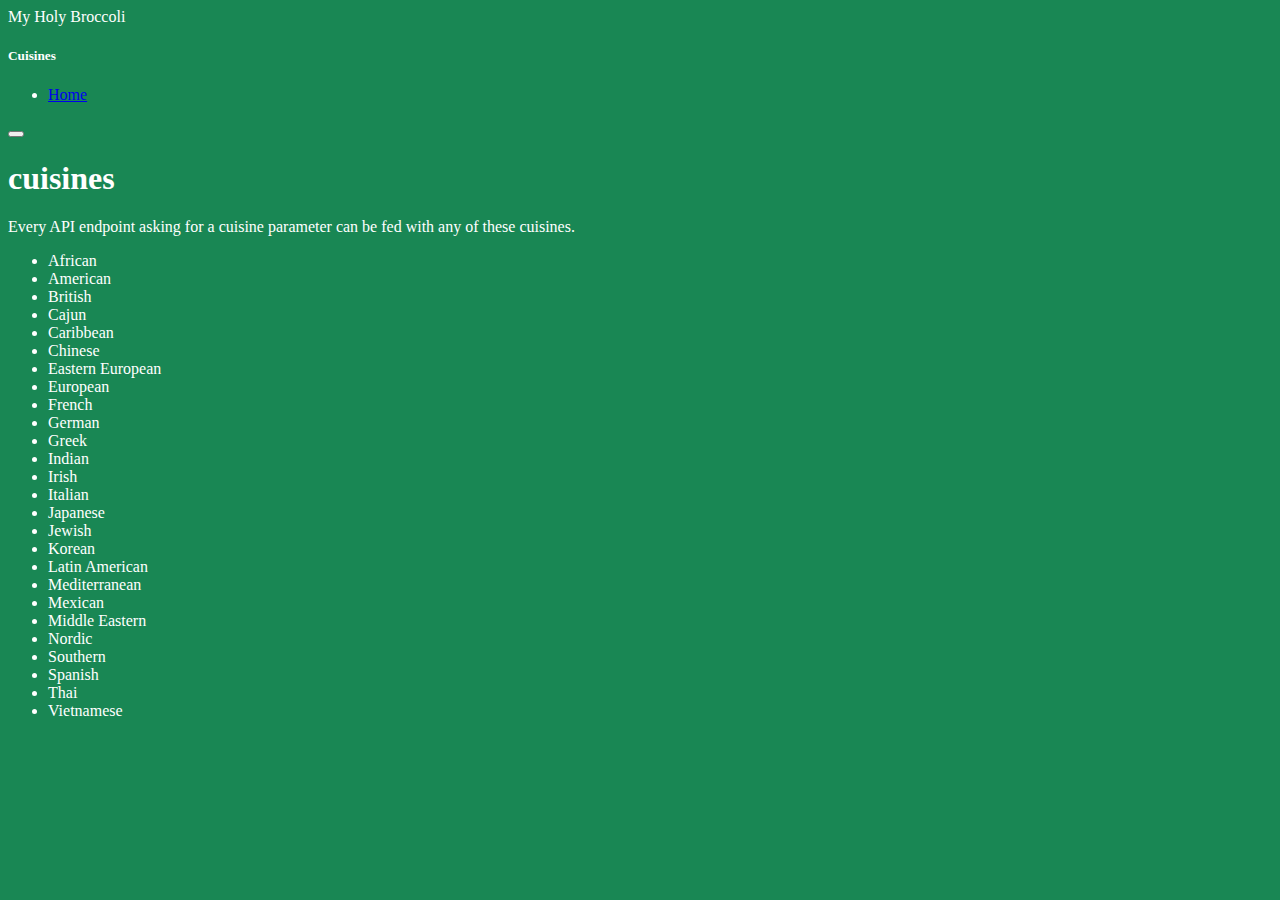
<file: cuisines.html>
<!DOCTYPE html>
<html lang="en">
<head>
   <meta charset="UTF-8">
   <meta http-equiv="X-UA-Compatible" content="IE=edge">
   <meta name="viewport" content="width=device-width, initial-scale=1.0">
   <link
      href="https://cdn.jsdelivr.net/npm/bootstrap@5.2.0-beta1/dist/css/bootstrap.min.css"
      rel="stylesheet"
      integrity="sha384-0evHe/X+R7YkIZDRvuzKMRqM+OrBnVFBL6DOitfPri4tjfHxaWutUpFmBp4vmVor"
      crossorigin="anonymous"
    />
    <title>Ginger-Suricatas_M1_P2_S2-API-Website_spoonacular-API</title>
    <link rel="stylesheet" href="style.css" />
    <title>dietInfos</title>
   <title>cuisines</title>
</head>
<body>
    <!-- try bootstrap navbar code  -->
    <nav class="navbar navbar-expand-lg navbar-dark bg-dark">
      <div class="container-fluid">
        <a class="navbar-brand" hre f="#">My Holy Broccoli</a>
        <h5>Cuisines</h5>
        <div class="d-flex" role="search">
          <div class="collapse navbar-collapse" id="navbarSupportedContent">
            <ul class="navbar-nav ms-auto">
              <li class="nav-item">
                <a class="nav-link active" aria-current="page" href="index.html"
                  >Home</a
                >
              </li>

            </ul>
          </div>
          <button
            class="navbar-toggler"
            type="button"
            data-bs-toggle="collapse"
            data-bs-target="#navbarSupportedContent"
            aria-controls="navbarSupportedContent"
            aria-expanded="false"
            aria-label="Toggle navigation"
          >
            <span class="navbar-toggler-icon"></span>
          </button>
        </div>
      </div>
    </nav>
<body>
   <h1>cuisines</h1>
   <p>Every API endpoint asking for a cuisine parameter can be fed with any of these cuisines.
</p>
   <ul>
      <li>African</li>
      <li>American</li>
      <li>British</li>
      <li>Cajun</li>
      <li>Caribbean</li>
      <li>Chinese</li>
      <li>Eastern European
</li>
      <li>European</li>
      <li>French</li>
      <li>German</li>
      <li>Greek</li>
      <li>Indian</li>
      <li>Irish</li>
      <li>Italian</li>
      <li>Japanese</li>
      <li>Jewish</li>
      <li>Korean</li>
      <li>Latin American
</li>
      <li>Mediterranean</li>
      <li>Mexican</li>
      <li>Middle Eastern
</li>
      <li>Nordic</li>
      <li>Southern</li>
      <li>Spanish</li>
      <li>Thai</li>
      <li>Vietnamese</li>
   </ul>
</p>
   
</body>
</html>
</file>
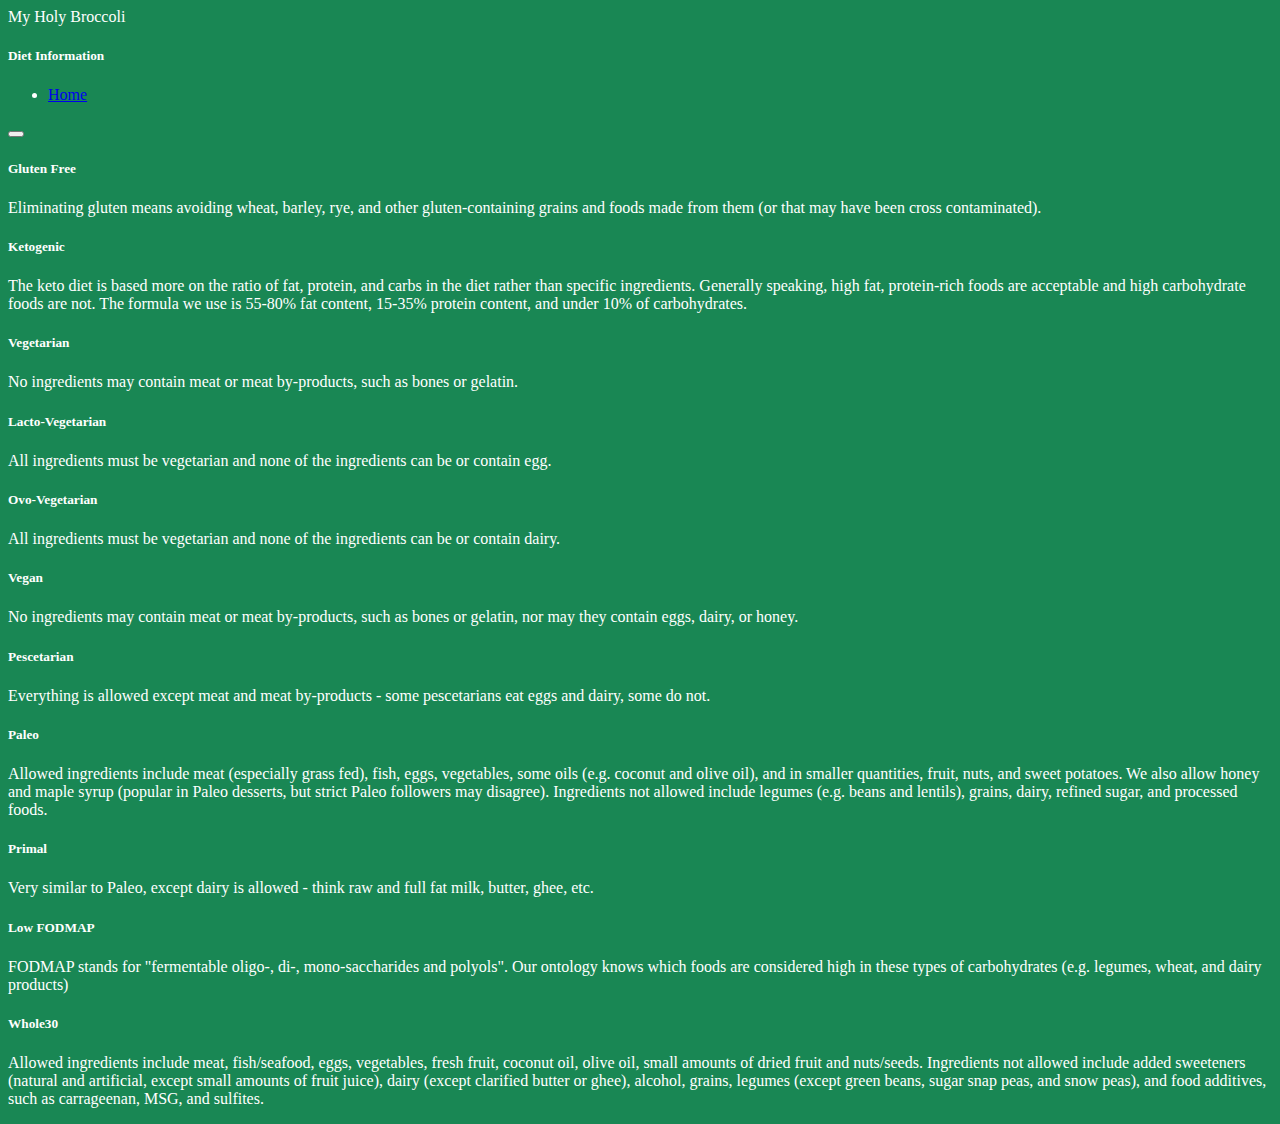
<file: dietInfos.html>
<!DOCTYPE html>
<html lang="en">
  <head>
    <meta charset="UTF-8" />
    <meta http-equiv="X-UA-Compatible" content="IE=edge" />
    <meta name="viewport" content="width=device-width, initial-scale=1.0" />
    <link
      href="https://cdn.jsdelivr.net/npm/bootstrap@5.2.0-beta1/dist/css/bootstrap.min.css"
      rel="stylesheet"
      integrity="sha384-0evHe/X+R7YkIZDRvuzKMRqM+OrBnVFBL6DOitfPri4tjfHxaWutUpFmBp4vmVor"
      crossorigin="anonymous"
    />
    <title>Ginger-Suricatas_M1_P2_S2-API-Website_spoonacular-API</title>
    <link rel="stylesheet" href="style.css" />
    <title>dietInfos</title>
  </head>
  <body>
    <!-- try bootstrap navbar code  -->
    <nav class="navbar navbar-expand-lg navbar-dark bg-dark">
      <div class="container-fluid">
        <a class="navbar-brand" hre f="#">My Holy Broccoli</a>
        <h5>Diet Information</h5>
        <div class="d-flex" role="search">
          <div class="collapse navbar-collapse" id="navbarSupportedContent">
            <ul class="navbar-nav ms-auto">
              <li class="nav-item">
                <a class="nav-link active" aria-current="page" href="index.html"
                  >Home</a
                >
              </li>
            </ul>
          </div>
          <button
            class="navbar-toggler"
            type="button"
            data-bs-toggle="collapse"
            data-bs-target="#navbarSupportedContent"
            aria-controls="navbarSupportedContent"
            aria-expanded="false"
            aria-label="Toggle navigation"
          >
            <span class="navbar-toggler-icon"></span>
          </button>
        </div>
      </div>
    </nav>
    <!-- CONTENT - dietInfos -->
    <p>
      <div>
         <h5 >Gluten Free</h5>
      <p>Eliminating gluten means avoiding
      wheat, barley, rye, and other gluten-containing grains and foods made from
      them (or that may have been cross contaminated).</p>
      <h5>Ketogenic</h5>
      <p>The keto diet
      is based more on the ratio of fat, protein, and carbs in the diet rather
      than specific ingredients. Generally speaking, high fat, protein-rich
      foods are acceptable and high carbohydrate foods are not. The formula we
      use is 55-80% fat content, 15-35% protein content, and under 10% of
      carbohydrates.</p>
      <h5>Vegetarian</h5>
      <p>No ingredients may contain meat or meat
      by-products, such as bones or gelatin.</p>
      <h5>Lacto-Vegetarian</h5>
      <p>All ingredients
      must be vegetarian and none of the ingredients can be or contain egg.</p>
      <h5>Ovo-Vegetarian</h5>
      <p>All ingredients must be vegetarian and none of the
      ingredients can be or contain dairy.</p>
      <h5>Vegan</h5>
      <p>No ingredients may contain meat
      or meat by-products, such as bones or gelatin, nor may they contain eggs,
      dairy, or honey.</p>
      <h5>Pescetarian</h5>
      <p>Everything is allowed except meat and meat
      by-products - some pescetarians eat eggs and dairy, some do not.</p>
      <h5>Paleo</h5>
      <p>Allowed ingredients include meat (especially grass fed), fish, eggs,
      vegetables, some oils (e.g. coconut and olive oil), and in smaller
      quantities, fruit, nuts, and sweet potatoes. We also allow honey and maple
      syrup (popular in Paleo desserts, but strict Paleo followers may
      disagree). Ingredients not allowed include legumes (e.g. beans and
      lentils), grains, dairy, refined sugar, and processed foods.</p>
      <h5>Primal</h5>
      <p>Very similar to Paleo, except dairy is allowed - think raw and full fat milk,
      butter, ghee, etc.</p>
      <h5>Low FODMAP</h5>
      <p>FODMAP stands for "fermentable oligo-, di-,
      mono-saccharides and polyols". Our ontology knows which foods are
      considered high in these types of carbohydrates (e.g. legumes, wheat, and
      dairy products)</p>
      <h5>Whole30</h5>
      <p>Allowed ingredients include meat, fish/seafood,
      eggs, vegetables, fresh fruit, coconut oil, olive oil, small amounts of
      dried fruit and nuts/seeds. Ingredients not allowed include added
      sweeteners (natural and artificial, except small amounts of fruit juice),
      dairy (except clarified butter or ghee), alcohol, grains, legumes (except
      green beans, sugar snap peas, and snow peas), and food additives, such as
      carrageenan, MSG, and sulfites.</p></div>     
    </p>
  </body>
</html>
</file>
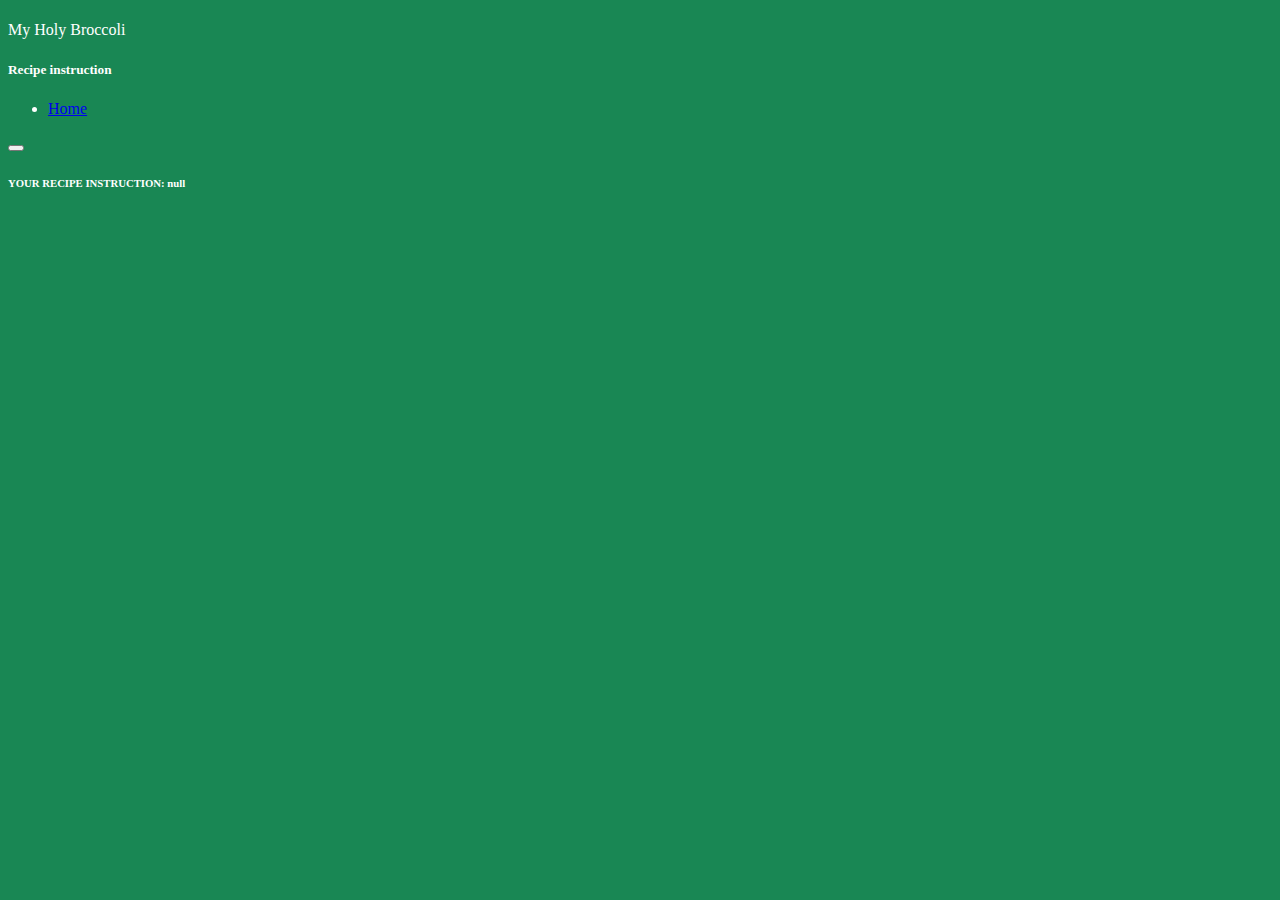
<file: recipesInstructions.html>
<!DOCTYPE html>
<html lang="en">
  <head>
    <meta charset="UTF-8" />
    <meta http-equiv="X-UA-Compatible" content="IE=edge" />
    <meta name="viewport" content="width=device-width, initial-scale=1.0" />
    <link
      href="https://cdn.jsdelivr.net/npm/bootstrap@5.2.0-beta1/dist/css/bootstrap.min.css"
      rel="stylesheet"
      integrity="sha384-0evHe/X+R7YkIZDRvuzKMRqM+OrBnVFBL6DOitfPri4tjfHxaWutUpFmBp4vmVor"
      crossorigin="anonymous"
    />
    <title>My Holy Broccoli-Recipe Instructions</title>
    <link rel="stylesheet" href="style.css" />
  </head>
  <body>
    <!-- NAVBAR ======================================================================================================================= -->
    <nav class="navbar navbar-expand-lg navbar-dark bg-dark">
      <div class="container-fluid">
        <a class="navbar-brand" hre f="#"
          ><h1></h1>
          My Holy Broccoli</a
        >
        <h5>Recipe instruction</h5>
        <div class="d-flex" role="search">
          <div class="collapse navbar-collapse" id="navbarSupportedContent">
            <ul class="navbar-nav ms-auto">
              <li class="nav-item">
                <a class="nav-link active" aria-current="page" href="index.html"
                  >Home</a
                >
              </li>
            </ul>
          </div>
          <button
            class="navbar-toggler"
            type="button"
            data-bs-toggle="collapse"
            data-bs-target="#navbarSupportedContent"
            aria-controls="navbarSupportedContent"
            aria-expanded="false"
            aria-label="Toggle navigation"
          >
            <span class="navbar-toggler-icon"></span>
          </button>
        </div>
      </div>
    </nav>
    <!-- RECIPE INSTRUCTIONS ============================================================================================= -->
    <h6>YOUR RECIPE INSTRUCTION:</h6>

    <div id="instructionContainer" class="m-4"></div>
    <script src="instructions.js"></script>
  </body>
</html>
</file>
<file: style.css>
/* CheckBoxes-Style */

/* Hide & Show Button for more and less Broccoli-Infos */

body {
  background-color: #198754;
  color: #fff;
}

.hide {
  display: none;
}
.show {
  display: block;
}
.radioButtons label {
  color: black !important;
  font-size: 15px;
  padding: auto;
}

input[type="radio"]:checked:after {
  width: 15px;
  height: 15px;
  border-radius: 15px;
  top: -2px;
  left: -1px;
  position: relative;
  background-color: black;
  content: "";
  display: inline-block;
  visibility: visible;
  border: 2px solid white;
}

div.radioButtons {
  display: flex;
  justify-content: right;
  align-items: center;
}

/* CHECKBOXES div.form-check-input {
  display: flex;
  justify-content: left;
  align-items: center;
} */

/* Nav-Bar Search Button Hover */
.buttonOverwrite:hover {
  border-color: white;
  background-color: #198754;
  color: white;
}

/* .buttonoverwrite: {
} */

/* back-ground Color overwrite Bootstrap Style (color) */
/* .backgroundColorOverwrite:content */

/* element.card-title.h5 {
  color: #198754;
} */

.pointer-cursor {
  cursor: pointer;
}

#btnCheckAll:hover {
  color: #198754;
  background-color: black;
}

#headerWhy {
  color: black;
}

/* FOOTER SUBSCRIBE BUTTON ==================================================== */
#submitbutton:hover {
  border-color: white;
  background-color: #198754;
  color: white;
}
</file>
